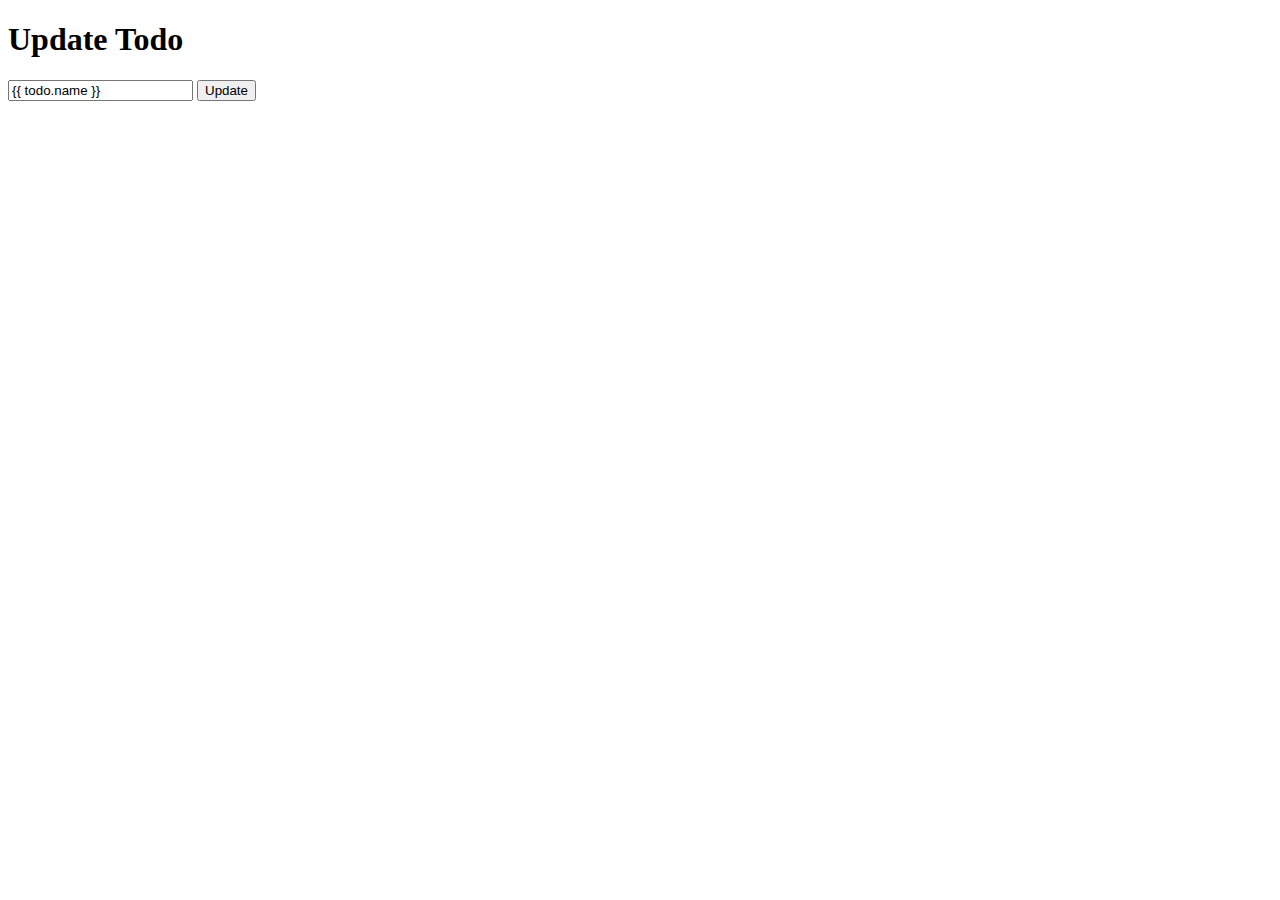
<file: templates/update.html>
<!DOCTYPE html>
<html lang="en">
<head>
    <meta charset="UTF-8">
    <title>Update Todo</title>
</head>
<body>
    <h1>Update Todo</h1>
    <form method="POST">
        <input type="text" name="name" value="{{ todo.name }}">
        <button type="submit">Update</button>
    </form>
</body>
</html>
</file>
